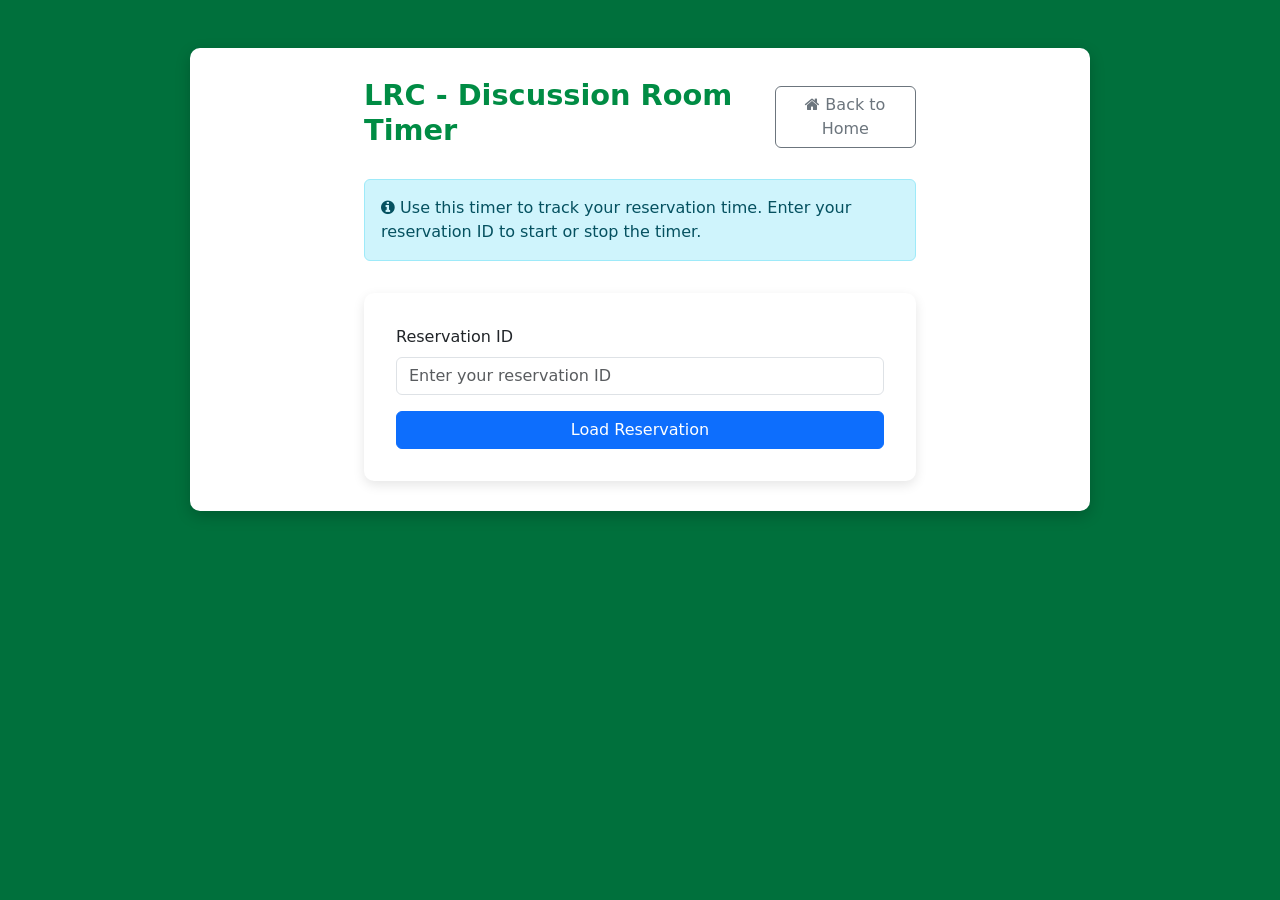
<file: templates/timer.html>
<!DOCTYPE html>
<html lang="en">
<head>
  <meta charset="UTF-8" />
  <meta name="viewport" content="width=device-width, initial-scale=1.0" />
  <title>LRC - Timer</title>
  <!-- Bootstrap CSS -->
  <link href="https://cdn.jsdelivr.net/npm/bootstrap@5.3.2/dist/css/bootstrap.min.css" rel="stylesheet">
  <link href="/static/css/style.css" rel="stylesheet">
  <link href="https://cdn.jsdelivr.net/npm/font-awesome@4.7.0/css/font-awesome.min.css" rel="stylesheet">
  <style>
    .timer-display {
      font-size: 3rem;
      font-weight: bold;
      text-align: center;
      margin: 2rem 0;
    }
    
    .timer-card {
      background-color: white;
      border-radius: 10px;
      box-shadow: 0 4px 12px rgba(0, 0, 0, 0.1);
      padding: 2rem;
      margin-top: 2rem;
    }
    
    .timer-buttons {
      display: flex;
      justify-content: center;
      gap: 1rem;
      margin-top: 1rem;
    }
    
    .timer-active {
      background-color: #e8f5e9;
      border: 2px solid #4caf50;
    }
    
    .timer-buttons .btn {
      padding: 0.75rem 1.5rem;
    }
    
    .timer-status {
      text-align: center;
      font-size: 1.25rem;
      margin-top: 1rem;
    }
  </style>
</head>
<body>
  <div class="container mt-5">
    <div class="row justify-content-center">
      <div class="col-md-8">
        <div class="d-flex justify-content-between align-items-center mb-4">
          <h2>LRC - Discussion Room Timer</h2>
          <a href="/" class="btn btn-outline-secondary"><i class="fa fa-home"></i> Back to Home</a>
        </div>
        
        <div class="alert alert-info">
          <i class="fa fa-info-circle"></i> Use this timer to track your reservation time. Enter your reservation ID to start or stop the timer.
        </div>
        
        <div class="timer-card">
          <form id="reservation-lookup-form">
            <div class="mb-3">
              <label for="reservation-id" class="form-label">Reservation ID</label>
              <input type="text" class="form-control" id="reservation-id" placeholder="Enter your reservation ID" required>
            </div>
            <div class="d-grid">
              <button type="submit" class="btn btn-primary">Load Reservation</button>
            </div>
          </form>
        </div>
        
        <div id="reservation-details" class="timer-card mt-4" style="display:none;">
          <h3 class="text-center mb-3">Reservation Details</h3>
          <div class="row">
            <div class="col-md-6">
              <p><strong>Date:</strong> <span id="res-date"></span></p>
              <p><strong>Room:</strong> <span id="res-room"></span></p>
              <p><strong>Time:</strong> <span id="res-time"></span></p>
            </div>
            <div class="col-md-6">
              <p><strong>Students:</strong></p>
              <ul id="res-students"></ul>
            </div>
          </div>
          
          <div class="timer-display" id="timer-display">00:00:00</div>
          
          <div class="timer-status" id="timer-status">Timer is ready</div>
          
          <div class="timer-buttons">
            <button id="start-timer" class="btn btn-success btn-lg"><i class="fa fa-play"></i> Start Timer</button>
            <button id="stop-timer" class="btn btn-danger btn-lg" disabled><i class="fa fa-stop"></i> Stop Timer</button>
          </div>
        </div>
      </div>
    </div>
  </div>
  
  <script>
    // Timer variables
    let timerInterval;
    let startTime;
    let timerActive = false;
    let reservationDetails = null;
    
    // DOM elements
    const reservationLookupForm = document.getElementById('reservation-lookup-form');
    const reservationIdInput = document.getElementById('reservation-id');
    const reservationDetailsDiv = document.getElementById('reservation-details');
    const resDateSpan = document.getElementById('res-date');
    const resRoomSpan = document.getElementById('res-room');
    const resTimeSpan = document.getElementById('res-time');
    const resStudentsList = document.getElementById('res-students');
    const timerDisplay = document.getElementById('timer-display');
    const timerStatus = document.getElementById('timer-status');
    const startTimerBtn = document.getElementById('start-timer');
    const stopTimerBtn = document.getElementById('stop-timer');
    
    // Event listeners
    reservationLookupForm.addEventListener('submit', handleReservationLookup);
    startTimerBtn.addEventListener('click', startTimer);
    stopTimerBtn.addEventListener('click', stopTimer);
    
    // Function to handle reservation lookup
    async function handleReservationLookup(event) {
      event.preventDefault();
      
      const reservationId = reservationIdInput.value.trim();
      if (!reservationId) return;
      
      try {
        // Fetch all reservations
        const response = await fetch('/api/reservations');
        if (!response.ok) throw new Error('Failed to fetch reservations');
        
        const allReservations = await response.json();
        let found = false;
        
        // Search for the reservation with the given ID
        for (const key in allReservations) {
          const reservation = allReservations[key];
          const details = reservation.details;
          
          if (details && details.reservation_id === reservationId) {
            found = true;
            reservationDetails = details;
            
            // Display reservation details
            resDateSpan.textContent = details.date;
            resRoomSpan.textContent = `Room ${details.room}`;
            resTimeSpan.textContent = `${details.time} - ${details.endTime}`;
            
            // Display students
            resStudentsList.innerHTML = '';
            if (details.students && details.students.length > 0) {
              details.students.forEach(student => {
                const li = document.createElement('li');
                li.textContent = `${student.name} (${student.studentId})`;
                resStudentsList.appendChild(li);
              });
            }
            
            // Show reservation details
            reservationDetailsDiv.style.display = 'block';
            
            // Check if timer is already active
            if (details.timer_active) {
              timerActive = true;
              startTime = new Date(details.timer_start);
              updateTimerDisplay();
              startTimerInterval();
              
              startTimerBtn.disabled = true;
              stopTimerBtn.disabled = false;
              timerStatus.textContent = 'Timer is running';
              timerStatus.style.color = '#4caf50';
            } else {
              timerActive = false;
              timerDisplay.textContent = '00:00:00';
              
              startTimerBtn.disabled = false;
              stopTimerBtn.disabled = true;
              timerStatus.textContent = 'Timer is ready';
              timerStatus.style.color = '';
            }
            
            break;
          }
        }
        
        if (!found) {
          alert('Reservation not found. Please check the ID and try again.');
        }
      } catch (error) {
        console.error('Error:', error);
        alert('Failed to load reservation. Please try again later.');
      }
    }
    
    // Function to start the timer
    async function startTimer() {
      if (!reservationDetails || timerActive) return;
      
      try {
        const response = await fetch('/api/timer', {
          method: 'POST',
          headers: {
            'Content-Type': 'application/json'
          },
          body: JSON.stringify({
            reservation_id: reservationDetails.reservation_id,
            action: 'start'
          })
        });
        
        if (!response.ok) throw new Error('Failed to start timer');
        
        const data = await response.json();
        console.log('Timer started:', data);
        
        // Update UI
        timerActive = true;
        startTime = new Date(data.start_time);
        updateTimerDisplay();
        startTimerInterval();
        
        startTimerBtn.disabled = true;
        stopTimerBtn.disabled = false;
        timerStatus.textContent = 'Timer is running';
        timerStatus.style.color = '#4caf50';
        
        // Add active class to timer card
        reservationDetailsDiv.classList.add('timer-active');
      } catch (error) {
        console.error('Error:', error);
        alert('Failed to start timer. Please try again.');
      }
    }
    
    // Function to stop the timer
    async function stopTimer() {
      if (!reservationDetails || !timerActive) return;
      
      try {
        const response = await fetch('/api/timer', {
          method: 'POST',
          headers: {
            'Content-Type': 'application/json'
          },
          body: JSON.stringify({
            reservation_id: reservationDetails.reservation_id,
            action: 'stop'
          })
        });
        
        if (!response.ok) throw new Error('Failed to stop timer');
        
        const data = await response.json();
        console.log('Timer stopped:', data);
        
        // Update UI
        timerActive = false;
        clearInterval(timerInterval);
        
        startTimerBtn.disabled = false;
        stopTimerBtn.disabled = true;
        timerStatus.textContent = `Timer stopped. Total time: ${formatTime(Math.floor(data.duration_minutes * 60))}`;
        timerStatus.style.color = '#f44336';
        
        // Remove active class from timer card
        reservationDetailsDiv.classList.remove('timer-active');
      } catch (error) {
        console.error('Error:', error);
        alert('Failed to stop timer. Please try again.');
      }
    }
    
    // Function to start the timer interval
    function startTimerInterval() {
      clearInterval(timerInterval);
      timerInterval = setInterval(updateTimerDisplay, 1000);
    }
    
    // Function to update the timer display
    function updateTimerDisplay() {
      if (!startTime) return;
      
      const now = new Date();
      const elapsedSeconds = Math.floor((now - startTime) / 1000);
      
      timerDisplay.textContent = formatTime(elapsedSeconds);
    }
    
    // Function to format time in HH:MM:SS
    function formatTime(totalSeconds) {
      const hours = Math.floor(totalSeconds / 3600);
      const minutes = Math.floor((totalSeconds % 3600) / 60);
      const seconds = totalSeconds % 60;
      
      return [hours, minutes, seconds]
        .map(v => v < 10 ? "0" + v : v)
        .join(":");
    }
  </script>
</body>
</html>
</file>
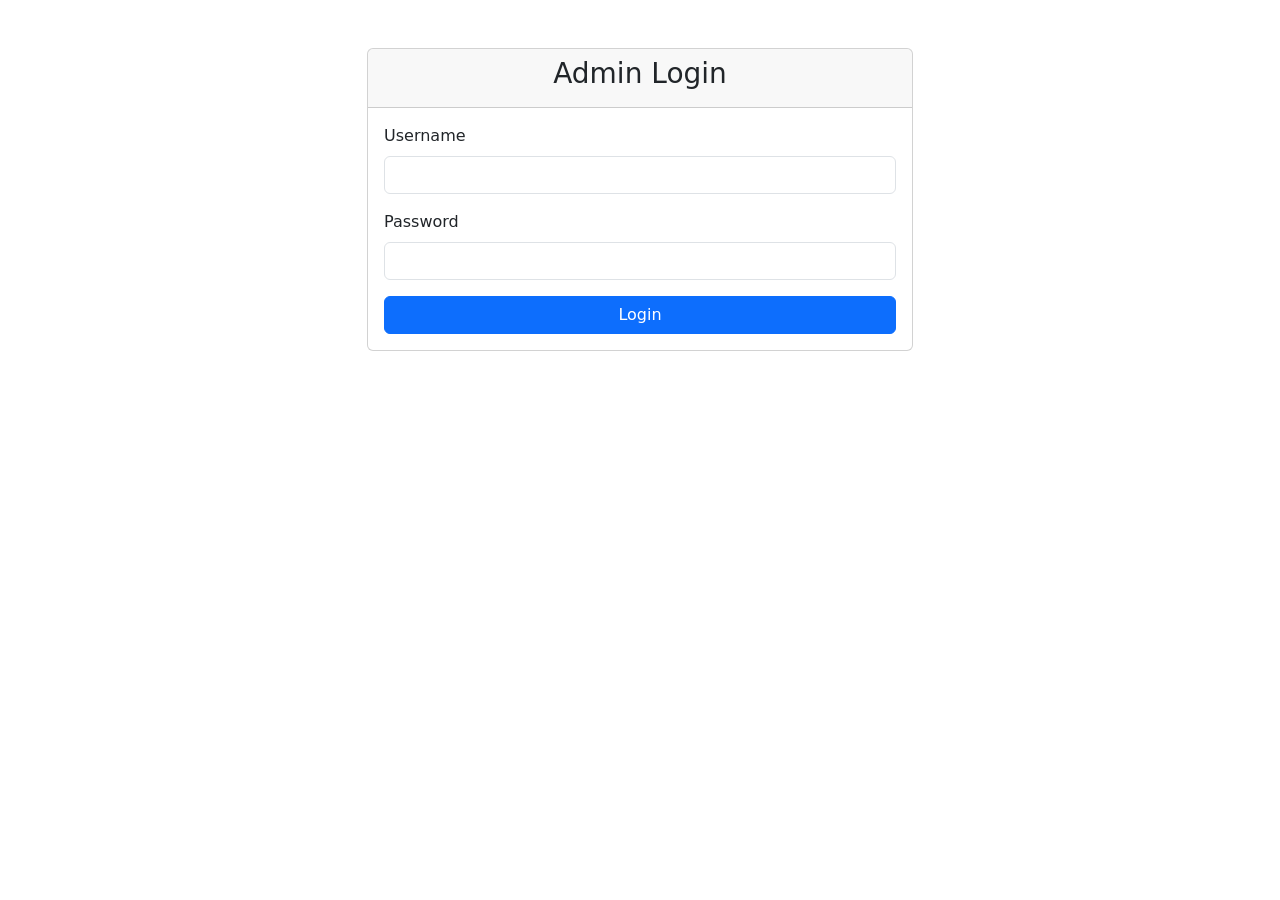
<file: templates/admin/login.html>
<!DOCTYPE html>
<html>
<head>
    <title>Admin Login</title>
    <link href="https://cdn.jsdelivr.net/npm/bootstrap@5.1.3/dist/css/bootstrap.min.css" rel="stylesheet">
</head>
<body>
    <div class="container mt-5">
        <div class="row justify-content-center">
            <div class="col-md-6">
                <div class="card">
                    <div class="card-header">
                        <h3 class="text-center">Admin Login</h3>
                    </div>
                    <div class="card-body">
                        <form method="POST">
                            <div class="mb-3">
                                <label for="username" class="form-label">Username</label>
                                <input type="text" class="form-control" id="username" name="username" required>
                            </div>
                            <div class="mb-3">
                                <label for="password" class="form-label">Password</label>
                                <input type="password" class="form-control" id="password" name="password" required>
                            </div>
                            <button type="submit" class="btn btn-primary w-100">Login</button>
                        </form>
                    </div>
                </div>
            </div>
        </div>
    </div>
</body>
</html>
</file>
<file: static/css/style.css>
body {
  background-color: #00703c;
  font-family: system-ui, -apple-system, "Segoe UI", Roboto, "Helvetica Neue", "Noto Sans", "Liberation Sans", Arial, sans-serif;
  margin: 0;
  overflow-x: hidden;
}

/* Animated Particles */
.particles {
  position: absolute;
  width: 100%;
  height: 100%;
  top: 0;
  left: 0;
  overflow: hidden;
  pointer-events: none;
}

.particle {
  position: absolute;
  border-radius: 50%;
  opacity: 0.5;
  filter: blur(8px);
}

.particle1 {
  top: 20%;
  left: 10%;
  width: 80px;
  height: 80px;
  background: rgba(255, 255, 255, 0.15);
  animation: float-slow 8s infinite ease-in-out;
}

.particle2 {
  top: 70%;
  right: 15%;
  width: 120px;
  height: 120px;
  background: rgba(255, 255, 255, 0.1);
  animation: float-slow 12s infinite ease-in-out reverse;
}

.particle3 {
  bottom: 10%;
  left: 20%;
  width: 60px;
  height: 60px;
  background: rgba(255, 255, 255, 0.12);
  animation: float-slow 9s infinite ease-in-out 1s;
}

.particle4 {
  top: 30%;
  right: 20%;
  width: 100px;
  height: 100px;
  background: rgba(255, 255, 255, 0.08);
  animation: float-slow 15s infinite ease-in-out 2s;
}

.particle5 {
  bottom: 30%;
  left: 40%;
  width: 150px;
  height: 150px;
  background: rgba(255, 255, 255, 0.06);
  animation: float-slow 20s infinite ease-in-out 1s;
}

@keyframes float-slow {
  0%, 100% { transform: translate(0, 0); }
  25% { transform: translate(-20px, 20px); }
  50% { transform: translate(10px, -15px); }
  75% { transform: translate(15px, 10px); }
}

/* Text highlight effect */
h1 .highlight {
  color: #ffffff;
  position: relative;
  display: inline-block;
  margin-top: 5px;
}

h1 .highlight::after {
  content: '';
  position: absolute;
  width: 100%;
  height: 30%;
  bottom: 0;
  left: 0;
  background: rgba(255, 255, 255, 0.15);
  border-radius: 3px;
  z-index: -1;
}

.landing-page {
  height: 100vh;
  display: flex;
  flex-direction: column;
  justify-content: center;
  align-items: center;
  text-align: center;
  background: linear-gradient(145deg, #008c44 0%, #005a2b 100%);
  position: relative;
  overflow: hidden;
  animation: gradientShift 15s ease infinite;
}

@keyframes gradientShift {
  0% { background-position: 0% 50%; }
  50% { background-position: 100% 50%; }
  100% { background-position: 0% 50%; }
}

.landing-page::before {
  content: '';
  position: absolute;
  top: 0;
  left: 0;
  right: 0;
  bottom: 0;
  background: 
    radial-gradient(circle at 20% 30%, rgba(255,255,255,0.15) 0%, rgba(255,255,255,0) 50%),
    radial-gradient(circle at 80% 70%, rgba(255,255,255,0.12) 0%, rgba(255,255,255,0) 50%);
  pointer-events: none;
}

/* Floating animation for the logo */
@keyframes float {
  0% { transform: translateY(0px); }
  50% { transform: translateY(-10px); }
  100% { transform: translateY(0px); }
}

.landing-page img {
  max-width: 200px;
  margin-bottom: 30px;
  filter: drop-shadow(0 10px 15px rgba(0,0,0,0.3));
  transition: all 0.5s ease;
}

.landing-page img:hover {
  filter: drop-shadow(0 15px 20px rgba(0,0,0,0.4)) brightness(1.05);
}

.landing-page h1 {
  font-size: 2.5em;
  color: white;
  margin-bottom: 2.5rem;
  font-weight: 700;
  text-shadow: 0 3px 6px rgba(0,0,0,0.4);
  letter-spacing: 1px;
  line-height: 1.3;
  position: relative;
  padding: 0.5rem 1rem;
}

.landing-page h1::after {
  content: '';
  position: absolute;
  bottom: -10px;
  left: 50%;
  width: 100px;
  height: 3px;
  background: rgba(255,255,255,0.6);
  transform: translateX(-50%);
  border-radius: 2px;
}

.main-content {
  display: none;
  padding: 20px;
}

.container {
  max-width: 900px;
  margin: auto;
  background: white;
  border-radius: 10px;
  padding: 30px;
  box-shadow: 0 5px 15px rgba(0,0,0,0.2);
}

h2 {
  color: #008c44;
  font-weight: bold;
  font-size: 1.8rem;
}

.calendar-header {
  display: flex;
  justify-content: space-between;
  align-items: center;
  margin-bottom: 20px;
}

.calendar-grid {
  display: grid;
  grid-template-columns: repeat(7, 1fr);
  gap: 10px;
  margin-bottom: 20px;
}

.day, .day-name {
  text-align: center;
  padding: 10px;
  border-radius: 8px;
  position: relative;
}

.day-name {
  font-weight: bold;
  background-color: #e9ecef;
  color: #212529;
  border: 1px solid #dee2e6;
}

.day {
  background-color: #a8e6b0;
  cursor: pointer;
  transition: all 0.2s;
  border: 1px solid #68c675;
  font-weight: 500;
  box-shadow: 0 2px 4px rgba(0,0,0,0.05);
  display: flex;
  justify-content: center;
  align-items: center;
  min-height: 40px;
  position: relative;
}

.day:hover {
  transform: scale(1.05);
  box-shadow: 0 4px 8px rgba(0,0,0,0.1);
}

.day.reserved {
  background-color: #ff7777;
  color: white;
  border: 1px solid #ff4444;
}

.day.owned {
  background-color: #ffcc00;
  color: #333;
  border: 1px solid #e6b800;
  font-weight: bold;
}

.legend {
  display: flex;
  flex-wrap: wrap;
  justify-content: center;
  gap: 20px;
}

.legend-item {
  display: flex;
  align-items: center;
  gap: 5px;
}

.legend-color {
  width: 15px;
  height: 15px;
  border-radius: 3px;
}

#form-page {
  display: none;
}

.student-entry {
  background-color: #f0f9ff;
  padding: 15px;
  margin-bottom: 15px;
  border-radius: 8px;
  position: relative;
  border: 1px solid #c5e1f9;
  box-shadow: 0 2px 4px rgba(0,0,0,0.05);
}

.remove-student {
  position: absolute;
  top: 10px;
  right: 10px;
  background: none;
  border: none;
  color: #dc3545;
  font-size: 1.2rem;
  cursor: pointer;
}

/* Animated enter button */
.landing-page .btn {
  padding: 12px 35px;
  font-size: 1.2rem;
  font-weight: bold;
  background: rgba(255, 255, 255, 0.9);
  color: #008c44;
  border: none;
  border-radius: 30px;
  box-shadow: 0 5px 15px rgba(0, 0, 0, 0.2);
  transition: all 0.3s ease;
  position: relative;
  overflow: hidden;
  letter-spacing: 1px;
  z-index: 1;
}

.landing-page .btn::before {
  content: '';
  position: absolute;
  top: 0;
  left: 0;
  width: 0%;
  height: 100%;
  background: linear-gradient(90deg, rgba(0, 140, 68, 0.2), rgba(0, 140, 68, 0.5));
  transition: all 0.4s ease-in-out;
  z-index: -1;
  border-radius: 30px;
}

.landing-page .btn:hover {
  transform: translateY(-3px);
  box-shadow: 0 8px 25px rgba(0, 0, 0, 0.3);
  color: #00703c;
}

.landing-page .btn:hover::before {
  width: 100%;
}

/* Add some floating particles to the background */
@keyframes particles {
  0% { transform: translateY(0) rotate(0deg); opacity: 0; }
  50% { opacity: 1; }
  100% { transform: translateY(-1000%) rotate(720deg); opacity: 0; }
}

.landing-page::after {
  content: '';
  position: absolute;
  bottom: -50px;
  left: 0;
  width: 100%;
  height: 100px;
  background: 
    radial-gradient(circle at 20% 80%, rgba(255,255,255,0.1) 0%, rgba(255,255,255,0) 50%),
    radial-gradient(circle at 80% 10%, rgba(255,255,255,0.08) 0%, rgba(255,255,255,0) 50%);
  pointer-events: none;
  z-index: 1;
}

/* Time availability styles */
.timeslot-container {
  display: flex;
  flex-wrap: wrap;
  gap: 8px;
  margin: 1rem 0;
}

.timeslot {
  padding: 8px 12px;
  background-color: #a8e6b0;
  border: 1px solid #68c675;
  border-radius: 6px;
  cursor: pointer;
  font-size: 0.85rem;
  transition: all 0.2s;
  text-align: center;
  min-width: 80px;
}

.timeslot:hover {
  transform: translateY(-2px);
  box-shadow: 0 3px 5px rgba(0,0,0,0.1);
}

.timeslot.unavailable {
  background-color: #ff7777;
  border: 1px solid #ff4444;
  color: white;
  opacity: 0.7;
  cursor: help;
  position: relative;
}

.timeslot.unavailable:hover {
  background-color: #ff5555;
  box-shadow: 0 0 6px rgba(255, 85, 85, 0.7);
}

.timeslot.selected {
  background-color: #008c44;
  border: 1px solid #006633;
  color: white;
  font-weight: bold;
  transform: scale(1.05);
  box-shadow: 0 3px 6px rgba(0,0,0,0.2);
}

.time-availability-info {
  margin-top: 1.5rem;
  background-color: #f8f9fa;
  padding: 1rem;
  border-radius: 8px;
  border-left: 4px solid #008c44;
}

/* Holiday indicator on calendar */
.holiday-label {
  position: absolute;
  bottom: 0;
  left: 0;
  right: 0;
  background-color: #dc3545;
  color: white;
  font-size: 0.7rem;
  font-weight: bold;
  padding: 2px 0;
  text-transform: uppercase;
  border-radius: 0 0 8px 8px;
}

@media (max-width: 768px) {
  .calendar-grid {
    grid-template-columns: repeat(7, 1fr);
    gap: 5px;
  }
  
  .day, .day-name {
    padding: 8px 5px;
    font-size: 0.9rem;
  }
  
  .landing-page h1 {
    font-size: 2rem;
  }
  
  .landing-page img {
    max-width: 150px;
  }
  
  .landing-page .btn {
    padding: 10px 25px;
    font-size: 1rem;
  }
  
  .timeslot {
    font-size: 0.75rem;
    padding: 6px 10px;
    min-width: 70px;
  }
}

/* Holiday indicator on calendar */
.holiday-label {
  position: absolute;
  bottom: 0;
  left: 0;
  right: 0;
  background-color: #dc3545;
  color: white;
  font-size: 0.7rem;
  font-weight: bold;
  padding: 2px 0;
  text-transform: uppercase;
  border-radius: 0 0 8px 8px;
}
</file>
